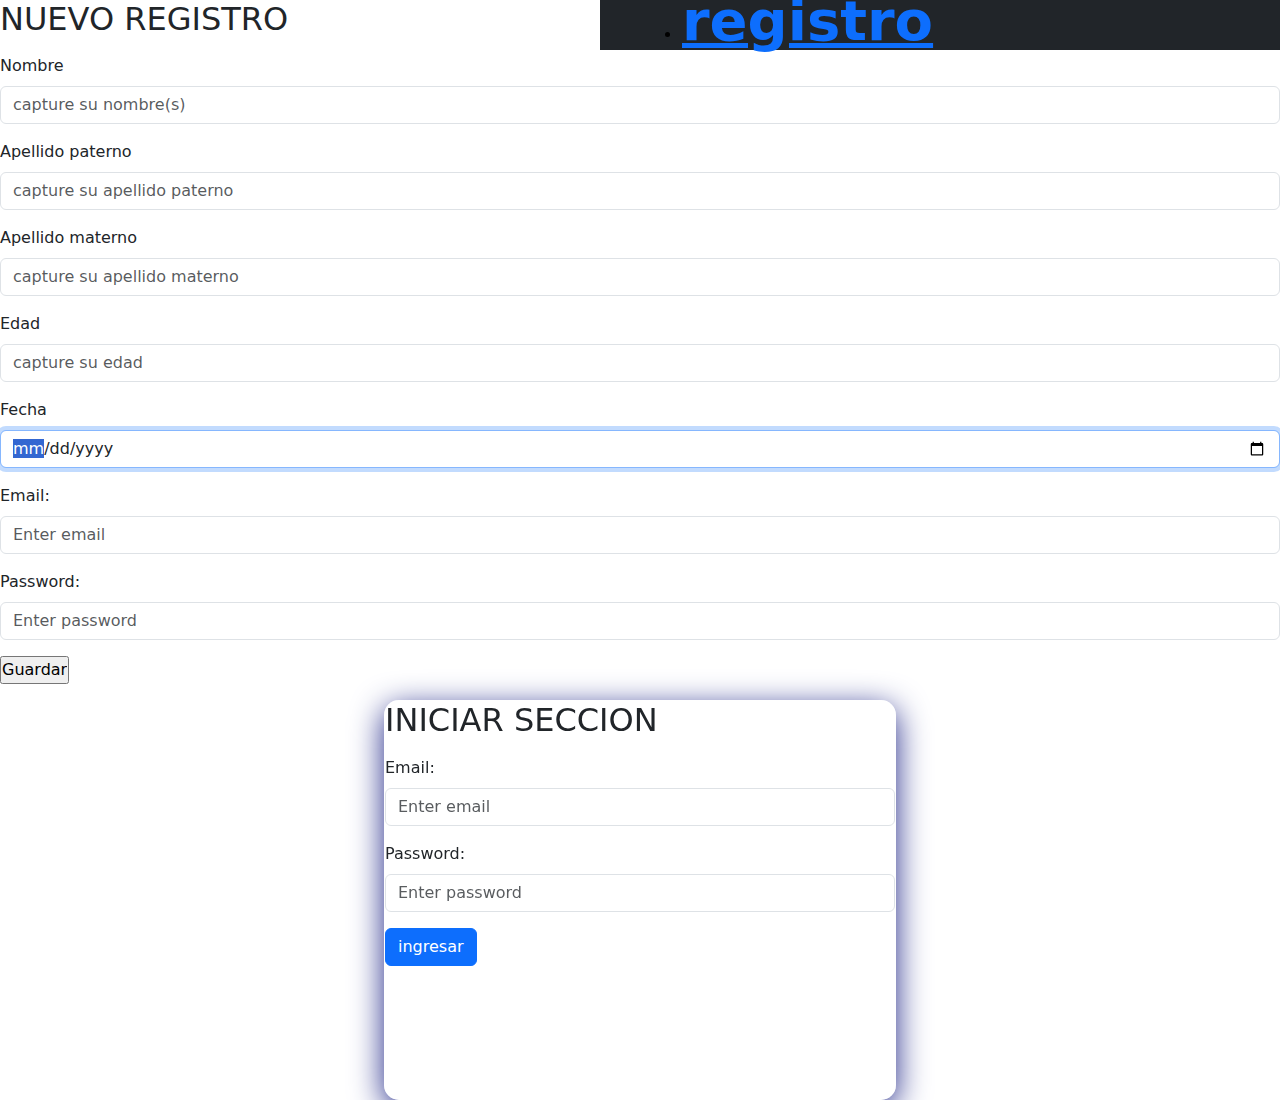
<file: registro.html>
<!DOCTYPE html>
<html lang="es">
<head>
  <meta charset="UTF-8">
  <link rel="shortcut icon" href="../Imagenes/logo.ico" type = "Imagenes/x-icon">
  <meta http-equiv="X-UA-Compatible" content="IE=edge">
  <meta name="viewport" content="width=device-width, initial-scale=1.0">
  <link rel="stylesheet" href="registro.css" type="text/css">
  <link href="https://cdn.jsdelivr.net/npm/bootstrap@5.1.3/dist/css/bootstrap.min.css" rel="stylesheet">
    <title>iniciar seccion</title>
    </head>
<body>
  <header class="navbar navbar-expand-md bg-dark navbar-dark py-0 fixed-top">
        <aside class="container">
          <li> <a href="index.html"><h4 class="display-4 fw-bolder text-md-center text-primary text-lg-center">registro</h4> </a></li>
        </aside>
  </header>
<section id="registro">
        <article id="registro">
            <h2>NUEVO REGISTRO</h2> 
            <form action="/action_page.php">
              <div class="mb-3 mt-3">
                <label for="nombre" class="form-label">Nombre</label>
            <input type="text" class="form-control" id="nombre"  placeholder="capture su nombre(s)" name="nombre">
              </div>
              <div class="mb-3">
                <label for="apellidouno" class="form-label">Apellido paterno</label>
            <input type="text" class="form-control" id="apellidouno" placeholder="capture su apellido paterno" name="apellido uno">
              </div>
              <div class="mb-3">
                <label for="apellidodos" class="form-label">Apellido materno</label>
            <input type="text" class="form-control"  id="apellidodos" placeholder="capture su apellido materno" name="apellido materno">
              </div>
              <div class="mb-3 mt-3">
                <label for="edad" class="form-label">Edad</label>
          <input type="number" class="form-control" id="edad" placeholder="capture su edad" name="edad"> 
          <div class="mb-3 mt-3">
            <label for="fecha" class="form-label">Fecha</label>
          <input type="date" class="form-control" id="fecha" placeholder="capture su fecha de nacimiento" name="fecha de nacimiento" required autofocus>
          </div>
          <div class="mb-3 mt-3">
            <label for="email" class="form-label">Email:</label>
            <input type="email" class="form-control" id="email" placeholder="Enter email" name="email">
          </div>
          <div class="mb-3">
            <label for="pwd" class="form-label">Password:</label>
            <input type="password" class="form-control" id="pwd" placeholder="Enter password" name="pswd">
          </div>
            <input type="submit" value="Guardar">
        </form>
        </article>
</section>
  <section id="ingresar">
        <article id="estiloglass">
          <h2>INICIAR SECCION</h2>
          <form action="/action_page.php">
            <div class="mb-3 mt-3">
              <label for="email" class="form-label">Email:</label>
              <input type="email" class="form-control" id="email" placeholder="Enter email" name="email">
            </div>
            <div class="mb-3">
              <label for="pwd" class="form-label">Password:</label>
              <input type="password" class="form-control" id="pwd" placeholder="Enter password" name="pswd">
            </div>
            <button type="submit" class="btn btn-primary">ingresar</button>
          </form>
        </article>
  </section>
</body>
</html>
</file>
<file: registro.css>
@import url('https://fonts.googleapis.com/css2?family=Secular+One&display=swap');

*{
  margin: 0;
  padding: 0;
  box-sizing: border-box;
}
body{
  font-size: 0px;
}
header{
  width: 100%;
  height: 50px;
  text-indent: center;
  margin: 0 600px;
}
aside{
  color:black;
  text-align:center;
}
.apartado{
  background-color: #A5BECC;
  width: 100%;
  height: 100px;
  padding: 0px;
  }
#texto{
  width: 100%;
  height: 100px;
  background-color: #A5BECC;
  margin: 0px auto;
  float: left;
  position: relative;
  overflow: hidden;
  font-family: 'Secular One', sans-serif;
  color: black;
}

#estiloglass{
    width: 40%;
    padding: auto 3rem;
    height: 400px;
    margin: 0px auto;
    position: relative;
    border-radius: 15px;
    background: rgba(255, 255, 255, .30);
    box-shadow: 0 8px 32px 0 rgba(31, 38, 135, 37);
    backdrop-filter: blur(4px);
    border: solid 1px rgba(255, 255, 255, .18);
}
section{
  width: 100%;
}
/*article{
  display: inline-block;
}
#registro{
  width:100%;
  height: 700px;
}
input[type=text]{
    width: 90%;
    margin: 10px;
    padding: 10px 20px;
    box-sizing: border-box;
}
input[type=password]{
    width: 90%;
    margin: 8px 5px;
    padding: 10px 20px;
    box-sizing: border-box;
}
input[type=email]{
    width: 90%;
    margin: 8px 5px;
    padding: 10px 20px;
    box-sizing: border-box;
}
input[type=email]:focus{
    border: 3px solid #ab46da;
    font-size: 20px;
}
input[type=submit]{
    width: 30%;
    background-color: #1A3C40;
    color: aliceblue;
    border-radius: 10px;
    box-shadow: 5px 5px 4px #F47C7C;
    
}
input[type=submit]:hover{
    width: 30%;
    background-color: #60beb3;
    color: #1A3C40;
    border-radius: 10px;
    font-size: 10px;  
}

input[type=date]{
  width: 90%;
  margin: 8px 5px;
  padding: 10px 20px;
  box-sizing: border-box;
}
  h4{
  margin: 0px;
  font-family: 'Secular One', sans-serif;
  color: black;
  font-size: 65px;
  line-height: 100px;
  text-align: center;
  text-decoration:none;
  vertical-align: middle;
}
h2{
  margin: 0px;
  font-family: 'Secular One', sans-serif;
  color: #557B83;
  font-size: 65px;
  line-height: 100px;
  text-align: center;
  text-decoration:none;
  vertical-align: middle;
}
#registro #ingresar{
  display:inline-block;
}
</file>
